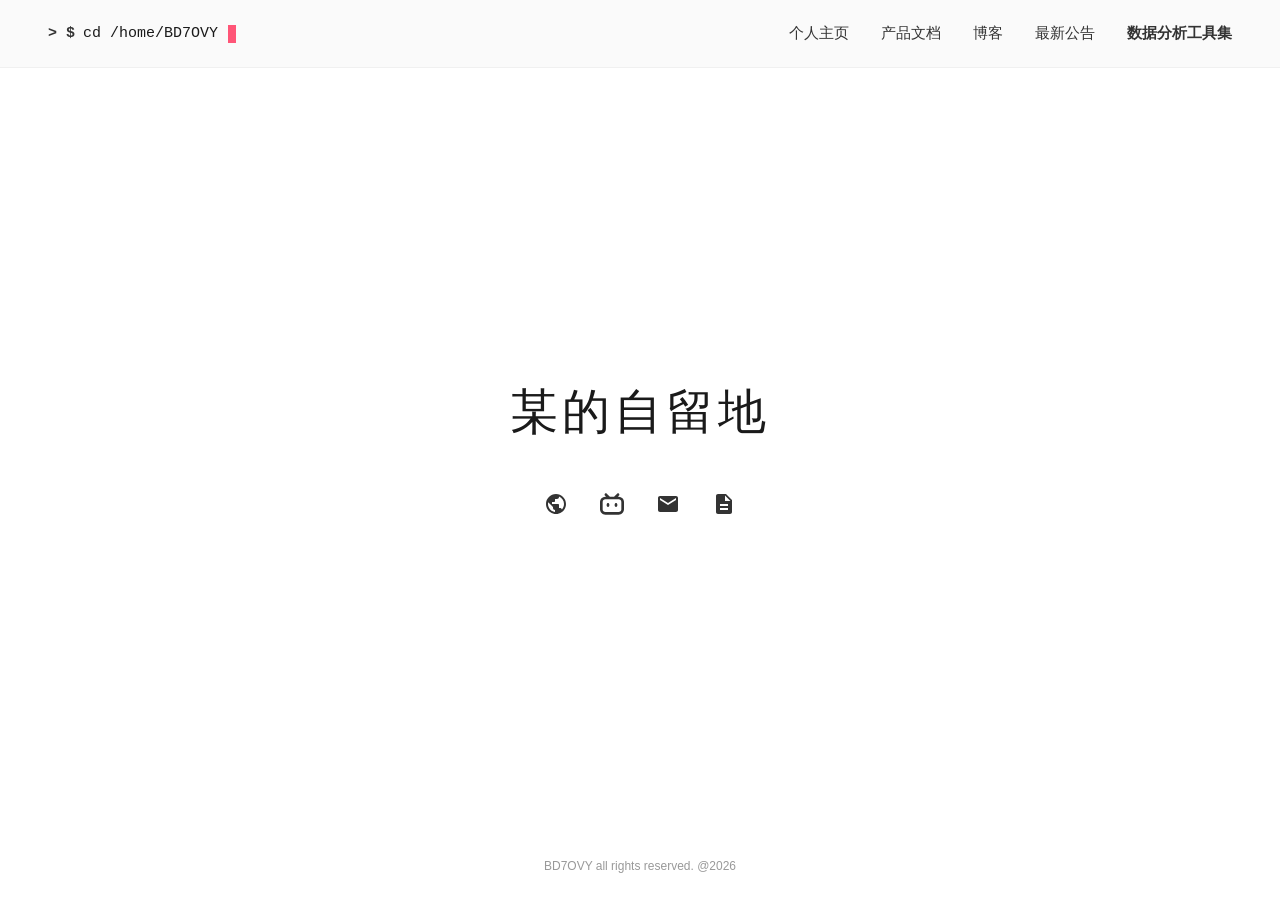
<file: index.html>
<!DOCTYPE html>
<html lang="zh-CN">
<head>
  <meta charset="UTF-8">
  <meta name="viewport" content="width=device-width, initial-scale=1.0">
  <title>某的自留地 | 个人主页</title>
  <link rel="stylesheet" href="style.css?v=3">
</head>
<body>
  <!-- 顶部导航栏 -->
  <header class="top-bar">
    <div class="shell-prompt">
      <span class="prompt-symbol">&gt; $</span>
      <span class="command">cd /home/BD7OVY</span>
      <span class="cursor"></span>
    </div>
    <nav class="nav-menu">
      <a href="#home">个人主页</a>
      <a href="#docs">产品文档</a>
      <a href="#blog">博客</a>
      <a href="#notice">最新公告</a>
      <div class="nav-dropdown">
        <span class="nav-label">数据分析工具集</span>
        <div class="nav-submenu">
          <a href="https://bd7ovy.github.io/car-rental-analysis/">短租平台经营分析工具</a>
          <a href="https://bd7ovy.github.io/sales-analysis-platform/">销售经营分析平台</a>
          <a href="https://bd7ovy.github.io/srvf-activities/">公益救援活动汇总</a>
        </div>
      </div>
    </nav>
  </header>

  <!-- 主内容区 -->
  <main class="main-content">
    <h1 class="site-title">某的自留地</h1>
    <div class="social-links">
      <!-- Github -->
      <a href="https://github.com/BD7OVY" title="Github">
        <svg class="icon" viewBox="0 0 24 24" fill="currentColor">
          <path d="M12 2C6.48 2 2 6.48 2 12s4.48 10 10 10 10-4.48 10-10S17.52 2 12 2zm-1 17.93c-3.95-.49-7-3.85-7-7.93 0-.62.08-1.21.21-1.79L9 15v1c0 1.1.9 2 2 2v1.93zm6.9-2.54c-.26-.81-1-1.39-1.9-1.39h-1v-3c0-.55-.45-1-1-1H8v-2h2c.55 0 1-.45 1-1V7h2c1.1 0 2-.9 2-2v-.41c2.93 1.19 5 4.06 5 7.41 0 2.08-.8 3.97-2.1 5.39z"/>
        </svg>
      </a>
      <!-- B站 -->
      <a href="https://space.bilibili.com/476624137" title="哔哩哔哩">
        <svg class="icon" viewBox="0 0 24 24" fill="currentColor">
          <path d="M17.813 4.653h.854c1.51.054 2.769.578 3.773 1.574 1.004.995 1.524 2.249 1.56 3.76v7.36c-.036 1.51-.556 2.769-1.56 3.773s-2.262 1.524-3.773 1.56H5.333c-1.51-.036-2.769-.556-3.773-1.56S.036 18.858 0 17.347v-7.36c.036-1.511.556-2.765 1.56-3.76 1.004-.996 2.262-1.52 3.773-1.574h.774l-1.174-1.12a1.234 1.234 0 0 1-.373-.906c0-.356.124-.658.373-.907l.027-.027c.267-.249.573-.373.92-.373.347 0 .653.124.92.373L9.653 4.44c.071.071.134.142.187.213h4.267a.836.836 0 0 1 .16-.213l2.853-2.747c.267-.249.573-.373.92-.373.347 0 .662.151.929.4.267.249.391.551.391.907 0 .355-.124.657-.373.906zM5.333 7.24c-.746.018-1.373.276-1.88.773-.506.498-.769 1.13-.786 1.894v7.52c.017.764.28 1.395.786 1.893.507.498 1.134.756 1.88.773h13.334c.746-.017 1.373-.275 1.88-.773.506-.498.769-1.129.786-1.893v-7.52c-.017-.765-.28-1.396-.786-1.894-.507-.497-1.134-.755-1.88-.773zM8 11.107c.373 0 .684.124.933.373.25.249.383.569.4.96v1.173c-.017.391-.15.711-.4.96-.249.25-.56.374-.933.374s-.684-.125-.933-.374c-.25-.249-.383-.569-.4-.96V12.44c0-.373.129-.689.386-.947.258-.257.574-.386.947-.386zm8 0c.373 0 .684.124.933.373.25.249.383.569.4.96v1.173c-.017.391-.15.711-.4.96-.249.25-.56.374-.933.374s-.684-.125-.933-.374c-.25-.249-.383-.569-.4-.96V12.44c.017-.391.15-.711.4-.96.249-.249.56-.373.933-.373z"/>
        </svg>
      </a>
      <!-- 邮箱 -->
      <a href="mailto:cbh1987@126.com" title="邮箱">
        <svg class="icon" viewBox="0 0 24 24" fill="currentColor">
          <path d="M20 4H4c-1.1 0-1.99.9-1.99 2L2 18c0 1.1.9 2 2 2h16c1.1 0 2-.9 2-2V6c0-1.1-.9-2-2-2zm0 4l-8 5-8-5V6l8 5 8-5v2z"/>
        </svg>
      </a>
      <!-- 文档/博客 -->
      <a href="#" title="文档">
        <svg class="icon" viewBox="0 0 24 24" fill="currentColor">
          <path d="M14 2H6c-1.1 0-1.99.9-1.99 2L4 20c0 1.1.89 2 1.99 2H18c1.1 0 2-.9 2-2V8l-6-6zm2 16H8v-2h8v2zm0-4H8v-2h8v2zm-3-5V3.5L18.5 9H13z"/>
        </svg>
      </a>
    </div>
  </main>

  <!-- 底部备案 -->
  <footer class="site-footer">
    <p> BD7OVY all rights reserved. @2026</p>
  </footer>
</body>
</html>
</file>
<file: style.css>
* {
  margin: 0;
  padding: 0;
  box-sizing: border-box;
}

body {
  font-family: -apple-system, BlinkMacSystemFont, "Segoe UI", "PingFang SC", "Microsoft YaHei", sans-serif;
  background: #ffffff;
  color: #1a1a1a;
  min-height: 100vh;
  display: flex;
  flex-direction: column;
}

/* 顶部导航 */
.top-bar {
  display: flex;
  align-items: center;
  justify-content: space-between;
  padding: 24px 48px;
  background: #fafafa;
  border-bottom: 1px solid #f0f0f0;
  font-family: "JetBrains Mono", "Consolas", "Monaco", monospace;
  font-size: 15px;
}

.shell-prompt {
  display: flex;
  align-items: center;
  gap: 8px;
  font-weight: bold;
}

.prompt-symbol {
  color: #333;
  font-weight: 600;
}

.command {
  color: #1a1a1a;
  font-weight: 500;
}

/* 光标闪烁动画 */
.cursor {
  display: inline-block;
  width: 8px;
  height: 18px;
  background: #ff5577;
  margin-left: 2px;
  animation: blink 1s step-end infinite;
  vertical-align: middle;
}

@keyframes blink {
  0%, 100% { opacity: 1; }
  50% { opacity: 0; }
}

/* 导航菜单 */
.nav-menu {
  display: flex;
  gap: 32px;
}

.nav-menu a {
  color: #333;
  text-decoration: none;
  font-size: 15px;
  transition: color 0.2s;
}

.nav-menu a:hover {
  color: #000;
}

.nav-menu .nav-label {
  color: #333;
  font-size: 15px;
  font-weight: 600;
  cursor: default;
}

/* 二级下拉菜单 */
.nav-dropdown {
  position: relative;
}

.nav-submenu {
  display: flex;
  position: absolute;
  top: 100%;
  left: 0;
  flex-direction: column;
  gap: 10px;
  padding: 12px 16px;
  background: #fafafa;
  border: 1px solid #f0f0f0;
  white-space: nowrap;
  z-index: 10;
  opacity: 0;
  visibility: hidden;
  transform: translateY(-6px);
  transition: opacity 0.2s ease 0.3s, transform 0.2s ease 0.3s, visibility 0s linear 0.3s;
}

.nav-dropdown:hover .nav-submenu,
.nav-dropdown:focus-within .nav-submenu {
  opacity: 1;
  visibility: visible;
  transform: translateY(0);
  transition: opacity 0.2s ease 0s, transform 0.2s ease 0s, visibility 0s linear 0s;
}

.nav-submenu a {
  color: #333;
  text-decoration: none;
  font-size: 14px;
  transition: color 0.2s;
}

.nav-submenu a:hover {
  color: #000;
}

/* 主内容区 */
.main-content {
  flex: 1;
  display: flex;
  flex-direction: column;
  align-items: center;
  justify-content: center;
  padding: 80px 24px;
}

.site-title {
  font-size: 48px;
  font-weight: 500;
  letter-spacing: 4px;
  margin-bottom: 48px;
  color: #1a1a1a;
}

/* 社交图标 */
.social-links {
  display: flex;
  gap: 32px;
  align-items: center;
}

.social-links a {
  color: #333;
  transition: color 0.2s, transform 0.2s;
}

.social-links a:hover {
  color: #000;
  transform: translateY(-2px);
}

.icon {
  width: 24px;
  height: 24px;
}

/* 底部 */
.site-footer {
  padding: 24px;
  text-align: center;
  color: #999;
  font-size: 12px;
}

.site-footer p {
  line-height: 1.6;
}

/* 响应式适配 */
@media (max-width: 768px) {
  .top-bar {
    flex-direction: column;
    gap: 16px;
    padding: 20px 24px;
  }
  
  .nav-menu {
    gap: 20px;
    flex-wrap: wrap;
    justify-content: center;
  }

  .nav-submenu {
    position: static;
    opacity: 1;
    visibility: visible;
    transform: none;
    padding: 4px 0 0 12px;
    border: none;
    background: transparent;
    transition: none;
  }
  
  .site-title {
    font-size: 32px;
    letter-spacing: 2px;
  }
}
</file>
